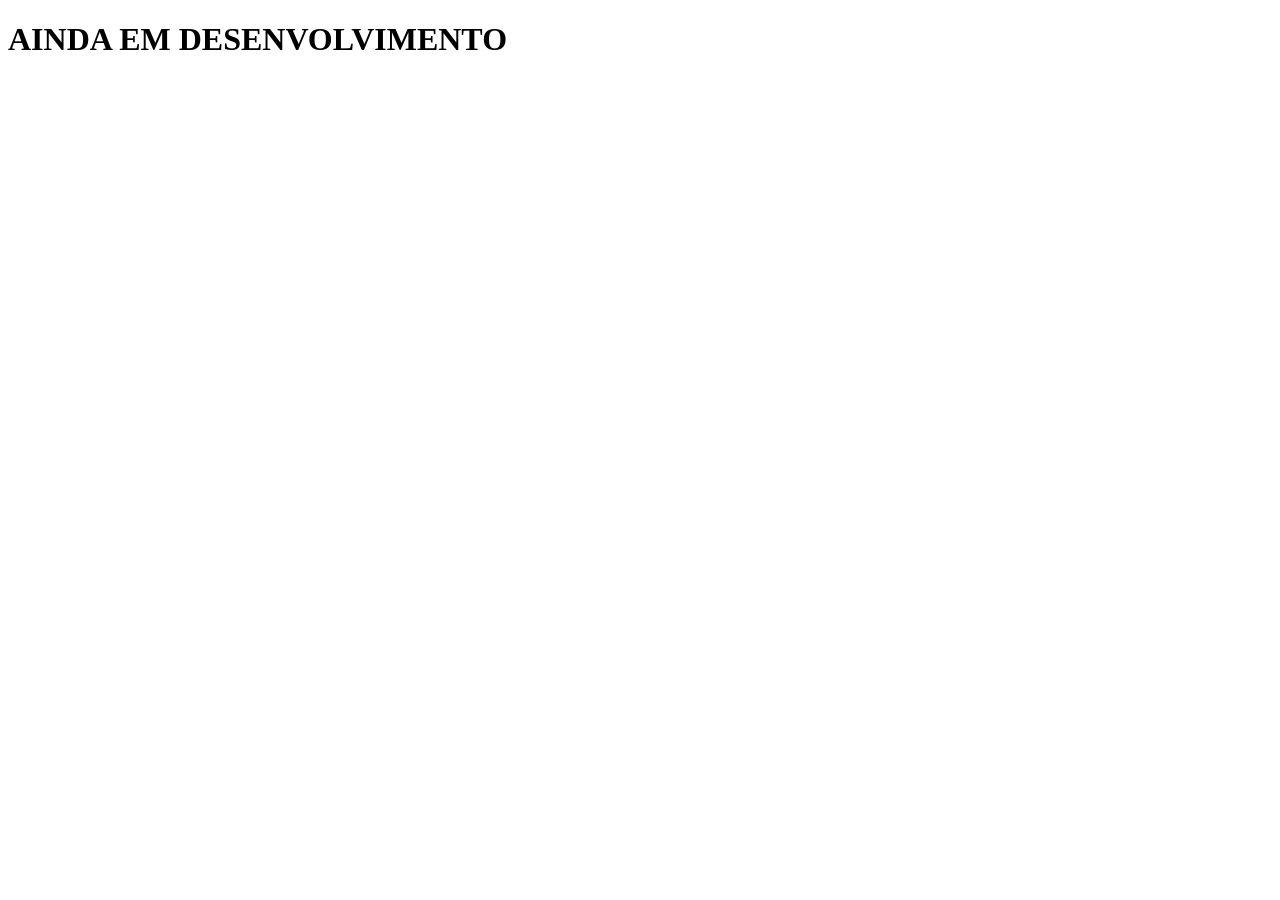
<file: html/principal.html>
<!DOCTYPE html>
<html lang="en">
<head>
    <meta charset="UTF-8">
    <meta name="viewport" content="width=device-width, initial-scale=1.0">
    <title>Desenvolvimento</title>
</head>
<body>
    <h1>AINDA EM DESENVOLVIMENTO</h1>
</body>
</html>
</file>
